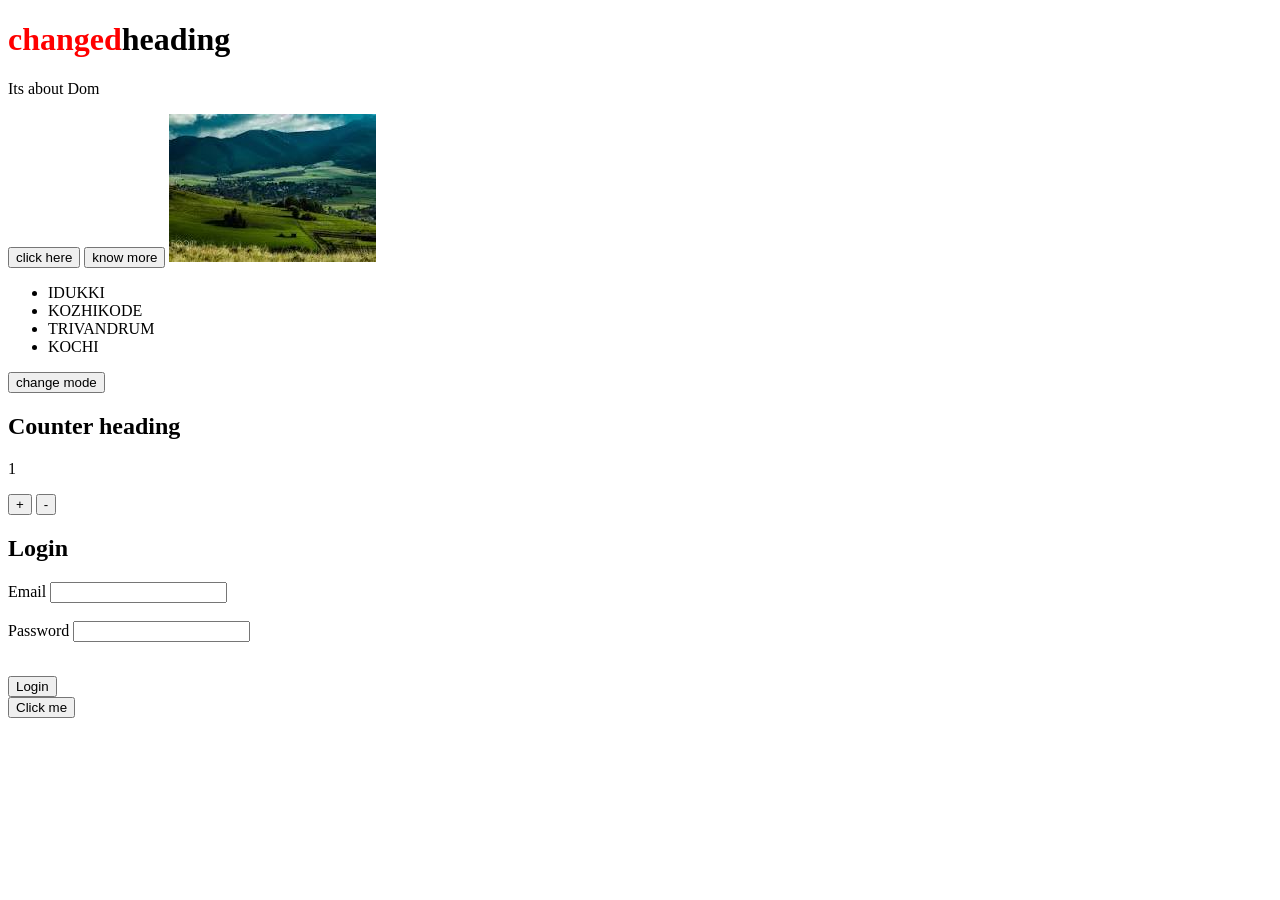
<file: session-19/index.html>
<!DOCTYPE html>
<html lang="en">
<head>
    <meta charset="UTF-8">
    <meta name="viewport" content="width=device-width, initial-scale=1.0">
    <title>Document</title>
    <link rel="stylesheet" href="style.css">
</head>
<body>

     <h1 id="main-heading">Dom and events</h1>

     <p id="para">Its about Dom </p>

    <button class="firstbtn">click here</button>
    <button class="firstbtn">know more</button>

     <img src="./image1.jpg" alt="Image" id="img">
    
     <ul id="place-list">
        <li class="place">KOZHIKODE</li>
        <li class="place">TRIVANDRUM</li>
        <li class="place">KOCHI</li>
     </ul>


     <button class="mode-btn">change mode</button>


     <h2>Counter heading</h2>
     <p id="count">1</p>
     <button id="addbtn">+</button>
     <button id="subbtn">-</button>



     <h2>Login</h2>

    <form id="login-form">

        <div>
            <label for="email">Email</label>
            <input type="email" id="email">
        </div>

        <br>

        <div>
            <label for="password">Password</label>
            <input type="password" id="password">
        </div>

        <br>

        <p id="error" style="color: red;"></p>

        <button type="submit">Login</button>

    </form>

<div id="outer">
    <div id="inner">
        <button id="btn">Click me</button>
    </div>
</div>

    <script src="script.js"></script>
    
</body>
</html>
</file>
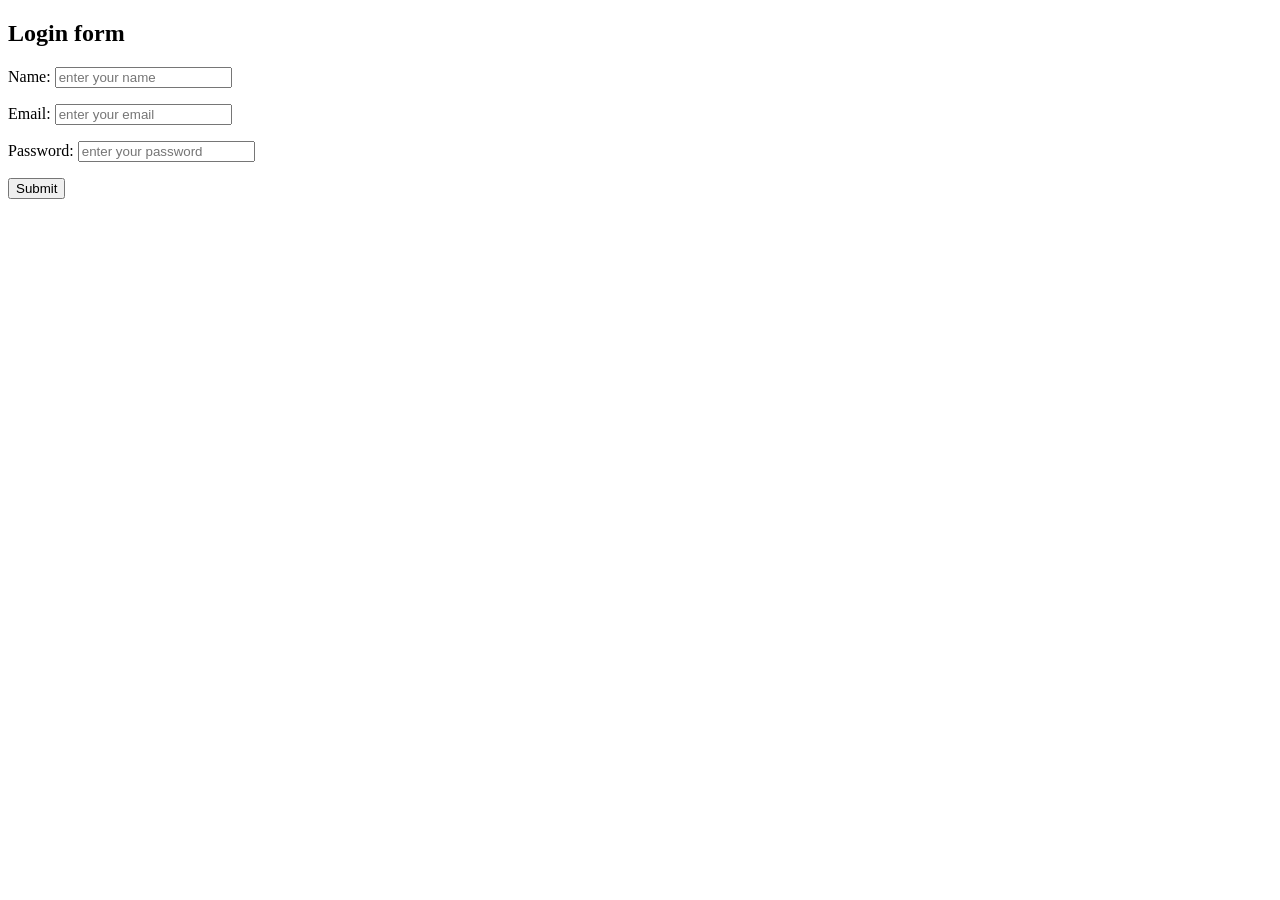
<file: session-20/index.html>
<!Doctype html>
<html lang="en">
<head>
    <meta charset="UTF-8">
    <meta name="viewport" content="width=device-width, initial-scale=1.0">
    <title>Document</title>
    <link rel="stylesheet" href="style.css">
</head>
<body>
<div class="form-container">
    <h2>Login form</h2>
    <form id="login-form" novalidate>
        <div class="form-group">
            <label for="name" >Name:</label>
            <input type="text" id="name" placeholder="enter your name">
            
            <p class="error" id="name-error"></p>
        </div>
        <div class="form-group">
            <label for="email" >Email:</label>
            <input type="email" id="email" placeholder="enter your email">
            <p class="error" id="email-error"></p>
        </div>
        
        <div class="form-group">
             <label for="password" >Password:</label>
            <input type="password" id="password" placeholder="enter your password">
           
            <p class="error" id="password-error"></p>
        </div>
        <button type="submit" id="submit-btn">Submit</button>
    </form> 


    <script src="session20.js"></script>
</div>
</body>
</html>
</file>
<file: session-19/style.css>
.dark-mode{
background-color:rgba(0, 0, 0, 0.922);
color:white;
}
</file>
<file: session-20/style.css>
.error{
    color:red;
}

.invalid{
    border:2px solid red;
}

.valid{
    border:2px solid green;
}
</file>
